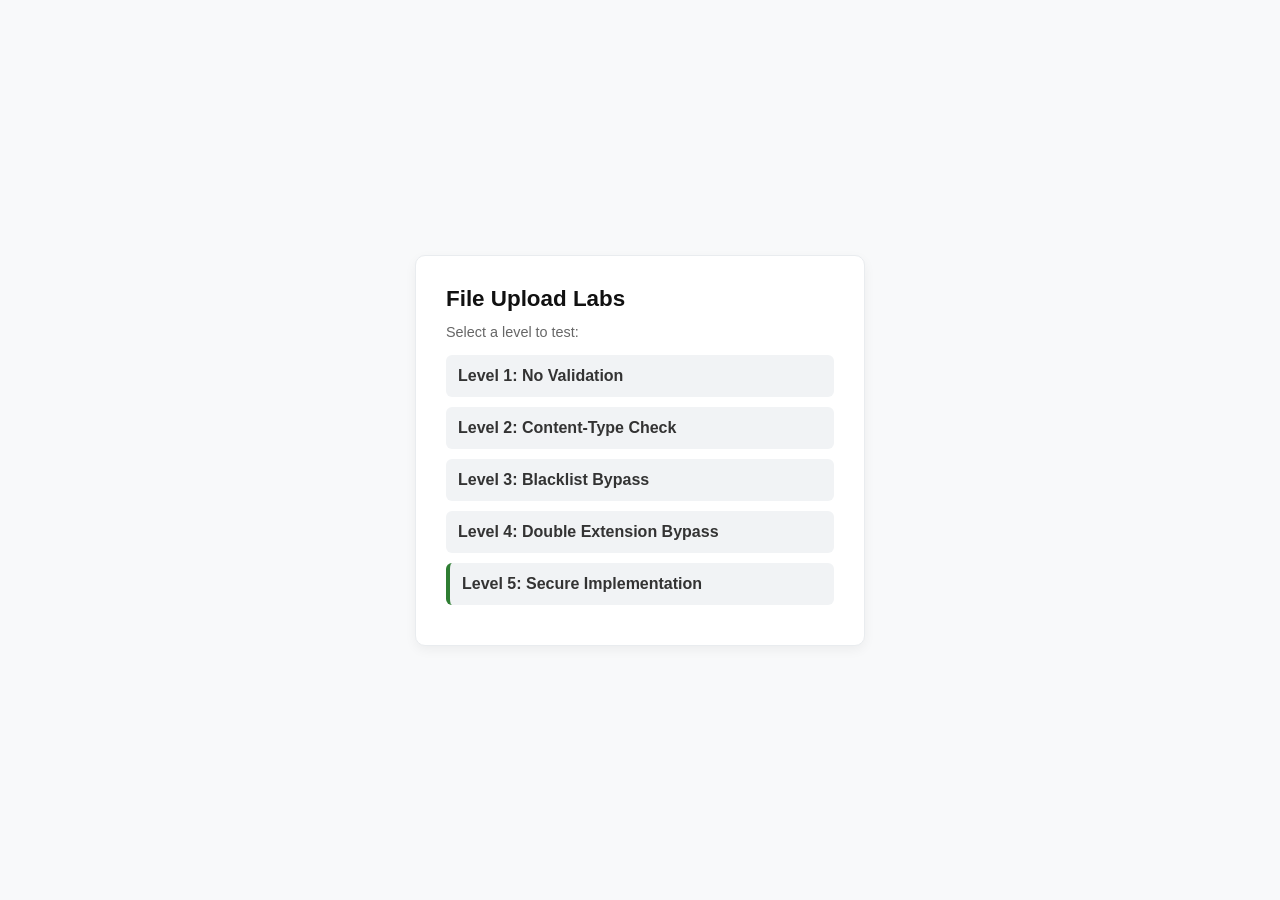
<file: templates/index.html>
<!DOCTYPE html>
<html>
<head>
    <title>File Upload Security Labs</title>
    <link rel="stylesheet" href="/static/style.css">
</head>
<body>
    <div class="card">
        <h2>File Upload Labs</h2>
        <p style="color: #666; font-size: 0.9rem;">Select a level to test:</p>
        <ul>
            <li><a class="nav-link" href="/level1">Level 1: No Validation</a></li>
            <li><a class="nav-link" href="/level2">Level 2: Content-Type Check</a></li>
            <li><a class="nav-link" href="/level3">Level 3: Blacklist Bypass</a></li>
            <li><a class="nav-link" href="/level4">Level 4: Double Extension Bypass</a></li>
            <li><a class="nav-link" href="/level5" style="border-left: 4px solid #2e7d32;">Level 5: Secure Implementation</a></li>
        </ul>
    </div>
</body>
</html>
</file>
<file: static/style.css>
* {
    box-sizing: border-box;
    margin: 0;
    padding: 0;
}

body {
    font-family: -apple-system, BlinkMacSystemFont, "Segoe UI", Roboto, sans-serif;
    background-color: #f8f9fa;
    color: #333;
    display: flex;
    justify-content: center;
    align-items: center;
    min-height: 100vh;
}

.card {
    background: #ffffff;
    padding: 30px;
    border-radius: 10px;
    box-shadow: 0 4px 12px rgba(0,0,0,0.05);
    width: 100%;
    max-width: 450px;
    border: 1px solid #e9ecef;
}

h2 {
    font-size: 1.4rem;
    margin-bottom: 12px;
    color: #111;
}

.badge {
    display: inline-block;
    font-size: 0.85rem;
    background: #e9ecef;
    padding: 4px 10px;
    border-radius: 6px;
    margin-bottom: 20px;
    color: #495057;
}

input[type=file] {
    display: block;
    width: 100%;
    padding: 10px;
    margin-bottom: 15px;
    border: 1px dashed #ced4da;
    border-radius: 6px;
    background: #fafafa;
    cursor: pointer;
}

input[type=submit] {
    width: 100%;
    padding: 10px;
    background-color: #2b2d42;
    color: white;
    border: none;
    border-radius: 6px;
    font-size: 0.95rem;
    cursor: pointer;
}

input[type=submit]:hover {
    background-color: #1a1b26;
}

ul {
    list-style: none;
    margin-top: 15px;
}

li {
    margin-bottom: 10px;
}

a.nav-link {
    display: block;
    padding: 12px;
    background: #f1f3f5;
    border-radius: 6px;
    color: #333;
    text-decoration: none;
    font-weight: bold;
}

a.nav-link:hover {
    background: #e9ecef;
}

a {
    color: #0f4c81;
    text-decoration: none;
}
</file>
